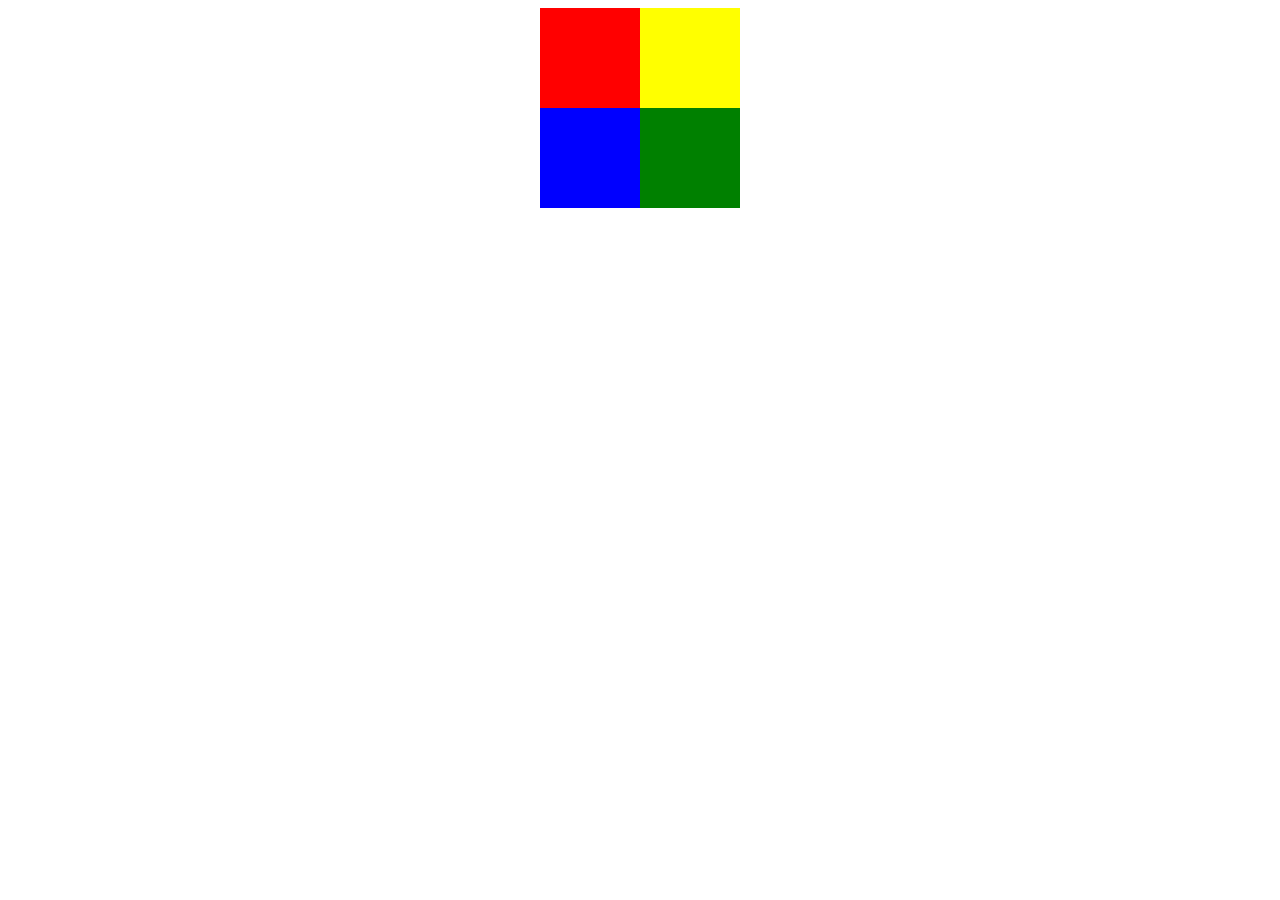
<file: Week-2/Excersise-2.2/index.html>
<!DOCTYPE html>
<html lang="en">
<head>
    <title>Excersise 2.2</title>
    <link rel="stylesheet" href="./styles/style.css">
</head>
<body>
    <section>
        <main class="box-container">
            <div class="message">
            Hi !
            </div>
            <div class="box box-1">
            
            </div>
            <div class="box box-2">
            
            </div>
            <div class="box box-3">
            
            </div>
            <div class="box box-4">
            
            </div>
        </main>
    </section>
</body>
</html>
</file>
<file: Week-2/Excersise-2.2/styles/style.css>
.box-container {
    background-color: lightblue;
    margin: 0 auto;
    width: 200px;
    height: 200px;
    display: grid;
    position: relative;
    grid-template-columns: 50% 50%;
  }
  .message {
    font-size: 2em;
    color: black;
    z-index: 1;
    position: absolute;
    top: 50%;
    left: 50%;
    transform: translate(-50%, -50%);
  
  }
  .box-1 {
    background-color: red;
  }
  .box-2 {
    background-color: yellow;
  }
  .box-3 {
    background-color: blue;
  }
  .box-4 {
    background-color: green;
  }
  .box-container:hover > .box-1 {
    transform-origin: top left;
    transform: rotate(90deg);
  }
  .box-container:not(:hover) > .box-1 {
    transform-origin: top left;
  }
  .box-container:hover > .box-2 {
    transform-origin: top right;
    transform: rotate(-90deg);
    
  }
  .box-container:not(:hover) > .box-2 {
    transform-origin: top right;
  }
  .box-container:hover > .box-3 {
    transform-origin: bottom left;
    transform: rotate(-90deg);
    
  }
  .box-container:not(:hover) > .box-3 {
    transform-origin: bottom left;
  }
  .box-container:hover > .box-4 {
    transform-origin: bottom right;
    transform: rotate(90deg);
    
  }
  .box-container:not(:hover) > .box-4 {
    transform-origin: bottom right;
  }
  .box {
    position: relative;
    transition: transform 2s;
    z-index: 2;
  }
</file>
